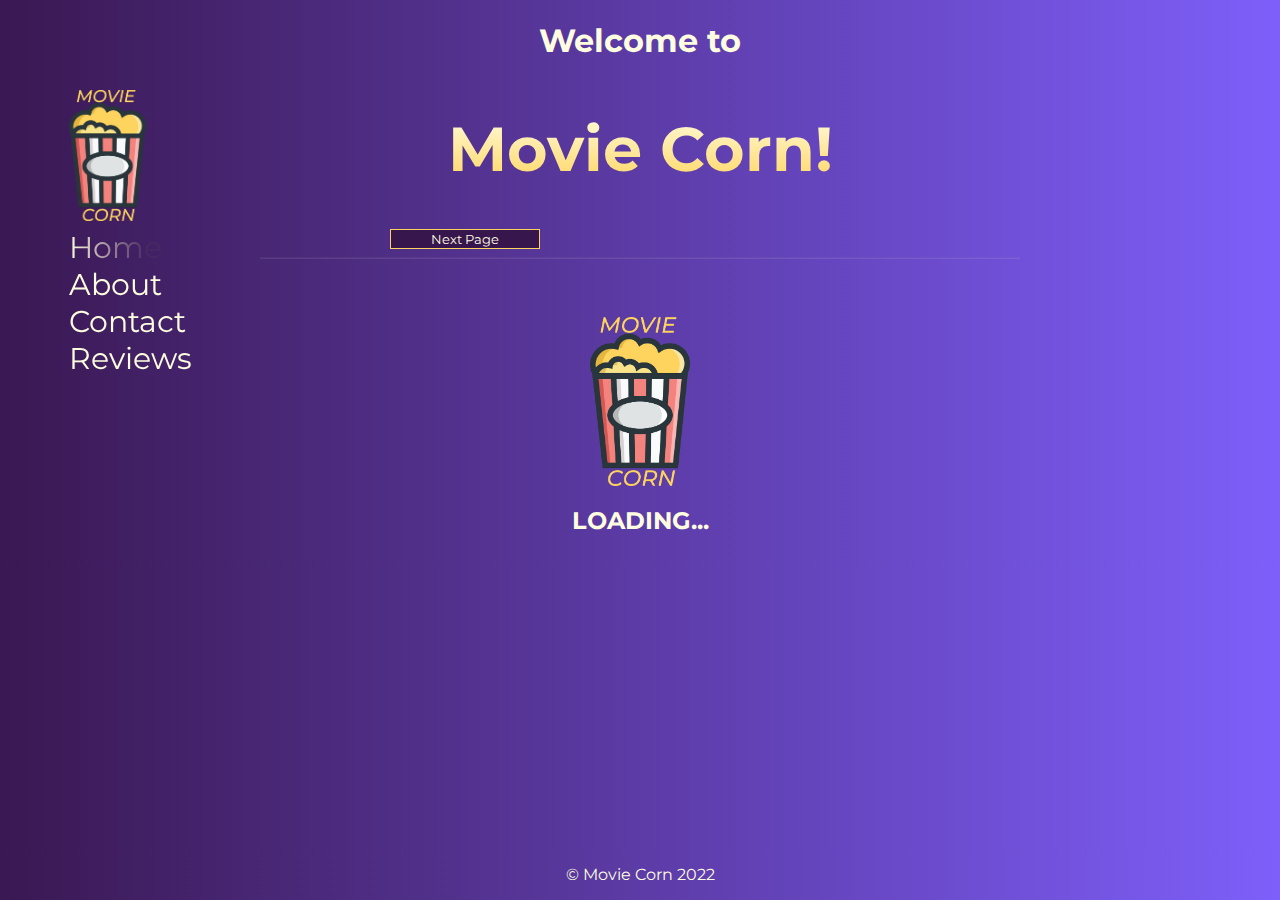
<file: index.html>
<!DOCTYPE html>
<html lang="en">
<head>
    <meta charset="UTF-8">
    <meta http-equiv="X-UA-Compatible" content="IE=edge">
    <meta name="viewport" content="width=device-width, initial-scale=1.0">
    <meta name="description" content="Welcome to Movie Corn! The Most Honest Movie Review Website!">
    <title>Movie Corn | Home</title>
    <link rel="icon" href="assets/favicon.ico">
    <link href="css/styles.css" rel="stylesheet">
    <link href="css/mediaquery.css" rel="stylesheet">
    <!-- Hotjar Tracking Code for https://exam1.patricknj.dev 
    Not sure if this should've been removed before delivery, so i'll keep this here.-->
    <script>
        (function(h,o,t,j,a,r){
            h.hj=h.hj||function(){(h.hj.q=h.hj.q||[]).push(arguments)};
            h._hjSettings={hjid:2979612,hjsv:6};
            a=o.getElementsByTagName('head')[0];
            r=o.createElement('script');r.async=1;
            r.src=t+h._hjSettings.hjid+j+h._hjSettings.hjsv;
            a.appendChild(r);
        })(window,document,'https://static.hotjar.com/c/hotjar-','.js?sv=');
    </script>
</head>
<body>
    <header>
        <nav>
            <div class="navContainer">
                <a class="logo" href="#">
                    <img id="logoImg" alt="Movie Corn" src="assets/movie-corn.png">
                </a>
                <a href="#"><li class="active">Home</li></a>
                <a href="html/about.html"><li>About</li></a>
                <a href="html/contact.html"><li>Contact</li></a>
                <a href="html/list.html"><li>Reviews</li></a>
            </div>
        </nav>
    </header>
    <h1 id="homeH1">Welcome to</h1>
    <h1 class="headColor">Movie Corn!</h1>
    
    <!--Pagination Button-->
    <div class="pagination">
        <button id="nextButton">
            Next Page
        </button>
        <button id="prevButton">
            Previous Page
        </button>
    </div>
    <hr>
    <section class="home-page">
        <div class="home-main">
            <!--Desktop View-->
            <div class="latestMovies">
                <div class="loadingContainer">
                    <div class="loading"> 
                        <img src="assets/movie-corn.png">
                    </div>
                    <h2>LOADING...</h2>
                </div>
            </div>
            <!--Mobile View-->
            <div class="homeMobile">
            
            </div>
        </div>
    </section>
    <footer>
        <button class="paginationMobile" id="prevButtonMobile">
            Previous Page
        </button>
        <p id="copyright">&copy; Movie Corn 2022</p>
        <button class="paginationMobile" id="nextButtonMobile">
            Next Page
        </button>
    </footer>

    <script src="js/home.js"></script>
    <script src="js/mobile.js"></script>
    <script src="js/error/error.js"></script>

</body>
</html>
</file>
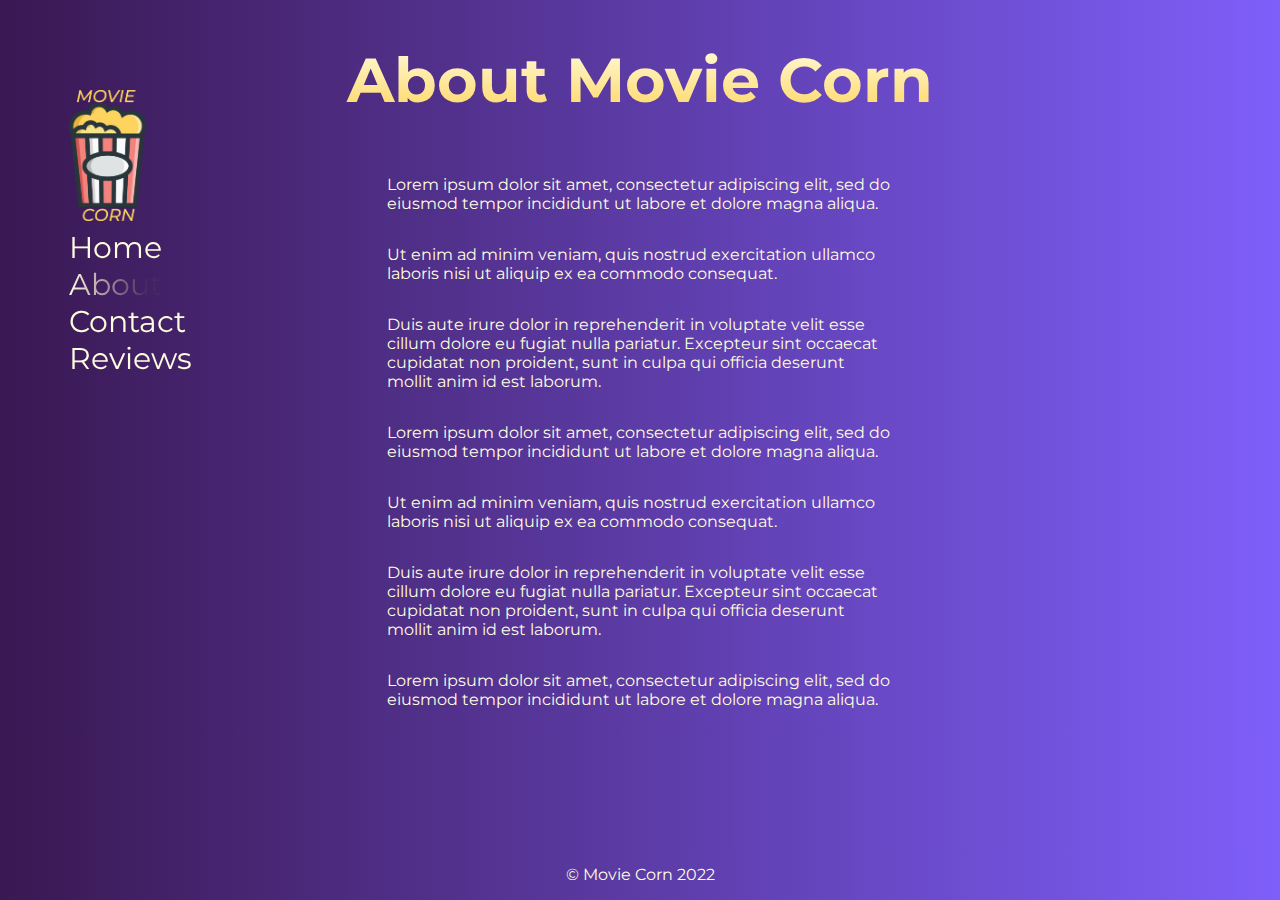
<file: html/about.html>
<!DOCTYPE html>
<html lang="en">
<head>
    <meta charset="UTF-8">
    <meta http-equiv="X-UA-Compatible" content="IE=edge">
    <meta name="viewport" content="width=device-width, initial-scale=1.0">
    <meta name="description" content="What is Movie Corn and what do we do">
    <title>Movie Corn | About</title>
    <link rel="icon" href="../assets/favicon.ico">
    <link href="../css/styles.css" rel="stylesheet">
    <link href="../css/mediaquery.css" rel="stylesheet">
    <!-- Hotjar Tracking Code for https://exam1.patricknj.dev -->
    <script>
        (function(h,o,t,j,a,r){
            h.hj=h.hj||function(){(h.hj.q=h.hj.q||[]).push(arguments)};
            h._hjSettings={hjid:2979612,hjsv:6};
            a=o.getElementsByTagName('head')[0];
            r=o.createElement('script');r.async=1;
            r.src=t+h._hjSettings.hjid+j+h._hjSettings.hjsv;
            a.appendChild(r);
        })(window,document,'https://static.hotjar.com/c/hotjar-','.js?sv=');
    </script>
</head>
<body>
    <header>
        <nav>
            <div class="navContainer">
                <a class="logo" href="../index.html">
                    <img id="logoImg" alt="Movie Corn" src="../assets/movie-corn.png">
                </a>
                <a href="../index.html"><li>Home</li></a>
                <a href="#"><li class="active">About</li></a>
                <a href="contact.html"><li>Contact</li></a>
                <a href="list.html"><li>Reviews</li></a>
            </div>
        </nav>
    </header>
    <section>
        <div class="aboutTitle">
            <h1 class="headColor">
                About Movie Corn
            </h1>
        </div>
        <div class="aboutMain">
            <p>Lorem ipsum dolor sit amet, consectetur adipiscing elit, sed do eiusmod tempor incididunt ut labore et dolore magna aliqua. </p>
            <p>Ut enim ad minim veniam, quis nostrud exercitation ullamco laboris nisi ut aliquip ex ea commodo consequat. </p>
            <p>Duis aute irure dolor in reprehenderit in voluptate velit esse cillum dolore eu fugiat nulla pariatur.
            Excepteur sint occaecat cupidatat non proident, sunt in culpa qui officia deserunt mollit anim id est laborum.</p>
            <p>Lorem ipsum dolor sit amet, consectetur adipiscing elit, sed do eiusmod tempor incididunt ut labore et dolore magna aliqua. </p>
            <p>Ut enim ad minim veniam, quis nostrud exercitation ullamco laboris nisi ut aliquip ex ea commodo consequat. </p>
            <p>Duis aute irure dolor in reprehenderit in voluptate velit esse cillum dolore eu fugiat nulla pariatur.
            Excepteur sint occaecat cupidatat non proident, sunt in culpa qui officia deserunt mollit anim id est laborum.</p>
            <p>Lorem ipsum dolor sit amet, consectetur adipiscing elit, sed do eiusmod tempor incididunt ut labore et dolore magna aliqua. </p>
        </div>
    </section>
    <footer>
        <p id="copyright">&copy; Movie Corn 2022</p>
    </footer>
</body>
</html>
</file>
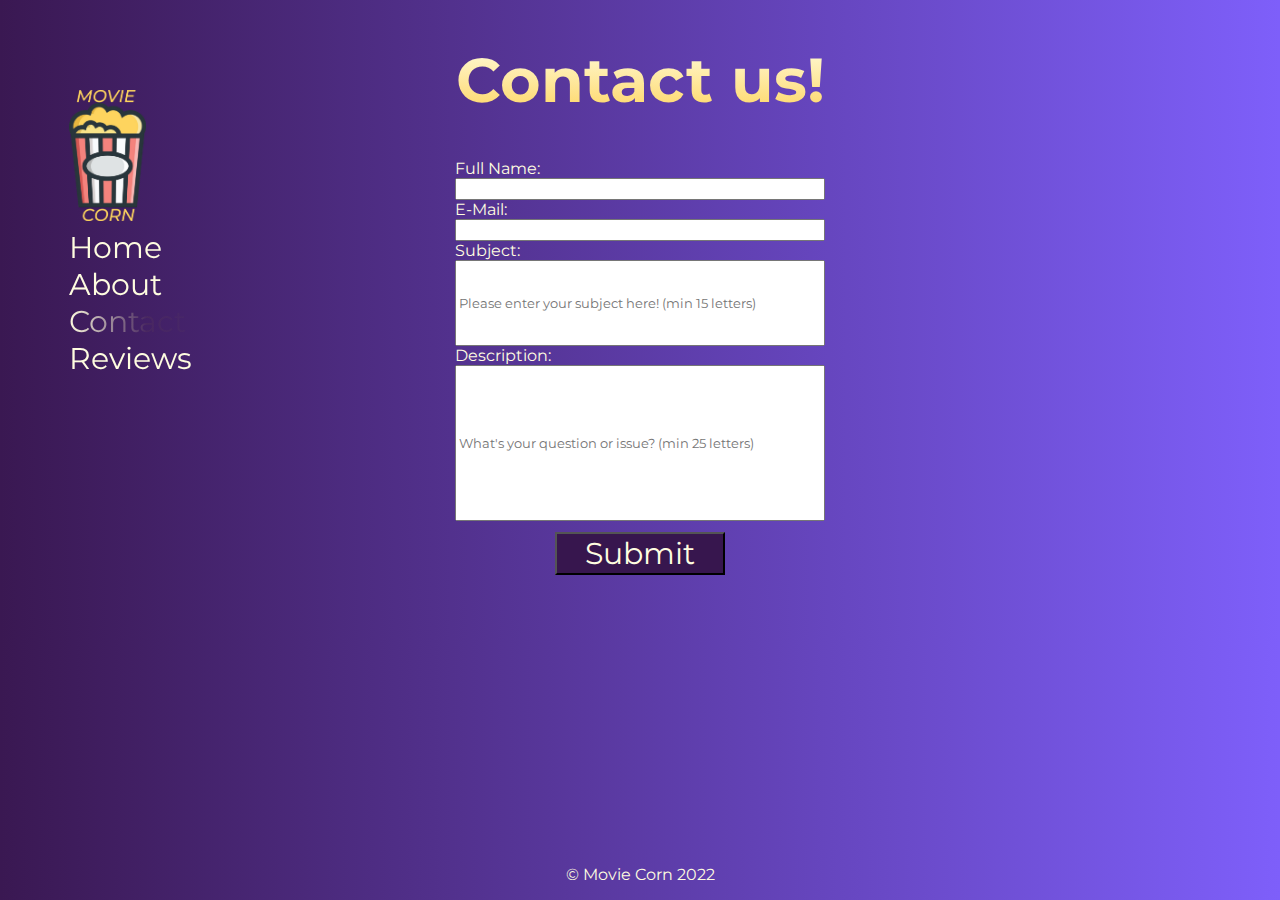
<file: html/contact.html>
<!DOCTYPE html>
<html lang="en">
<head>
    <meta charset="UTF-8">
    <meta http-equiv="X-UA-Compatible" content="IE=edge">
    <meta name="viewport" content="width=device-width, initial-scale=1.0">
    <meta name="description" content="Want to ask Movie Corn something? Or have you encounterd something that's not supposed to be there?">
    <title>Movie Corn | Contact</title>
    <link rel="icon" href="../assets/favicon.ico">
    <link href="../css/styles.css" rel="stylesheet">
    <link href="../css/mediaquery.css" rel="stylesheet">
    <!-- Hotjar Tracking Code for https://exam1.patricknj.dev -->
    <script>
        (function(h,o,t,j,a,r){
            h.hj=h.hj||function(){(h.hj.q=h.hj.q||[]).push(arguments)};
            h._hjSettings={hjid:2979612,hjsv:6};
            a=o.getElementsByTagName('head')[0];
            r=o.createElement('script');r.async=1;
            r.src=t+h._hjSettings.hjid+j+h._hjSettings.hjsv;
            a.appendChild(r);
        })(window,document,'https://static.hotjar.com/c/hotjar-','.js?sv=');
    </script>
</head>
<body>
    <header>
        <nav>
            <div class="navContainer">
                <a class="logo" href="../index.html">
                    <img id="logoImg" alt="Movie Corn" src="../assets/movie-corn.png">
                </a>
                <a href="../index.html"><li>Home</li></a>
                <a href="about.html"><li>About</li></a>
                <a href="#"><li class="active">Contact</li></a>
                <a href="list.html"><li>Reviews</li></a>
            </div>
        </nav>
    </header>
    <section>
        <h1 class="headColor">Contact us!</h1>
        <form class="contactForm">
            <div class="form">
                <label>Full Name:</label>
                <input type="text" id="fullName">
                <div class="form-error" id="fullNameError">
                    <p>Please enter your full name</p>
                </div>
            </div>

            <div class="form">
                <label>E-Mail:</label>
                <input type="email" id="email">
                <div class="form-error" id="emailError">
                    <p>Please enter your e-mail</p>
                </div>
            </div>

            <div class="form">
                <label>Subject:</label>
                <input type="text" id="subject" placeholder="Please enter your subject here! (min 15 letters)">
                <div class="form-error" id="subjectError">
                    <p>Not Enough Letters! Please have at least 15 Letters!</p>
                </div>
            </div>

            <div class="form">
                <label>Description:</label>
                <input type="text" id="description" placeholder="What's your question or issue? (min 25 letters)">
                <div class="form-error" id="descriptionError">
                    <p>Not Enough Letters! Please have at least 25 Letters!</p>
                </div>
            </div>  
            <button id="submit">Submit</button>
        </form>
    </section>
    <footer>
        <p id="copyright">&copy; Movie Corn 2022</p>
    </footer>
    <script src="../js/contact.js"></script>
</body>
</html>
</file>
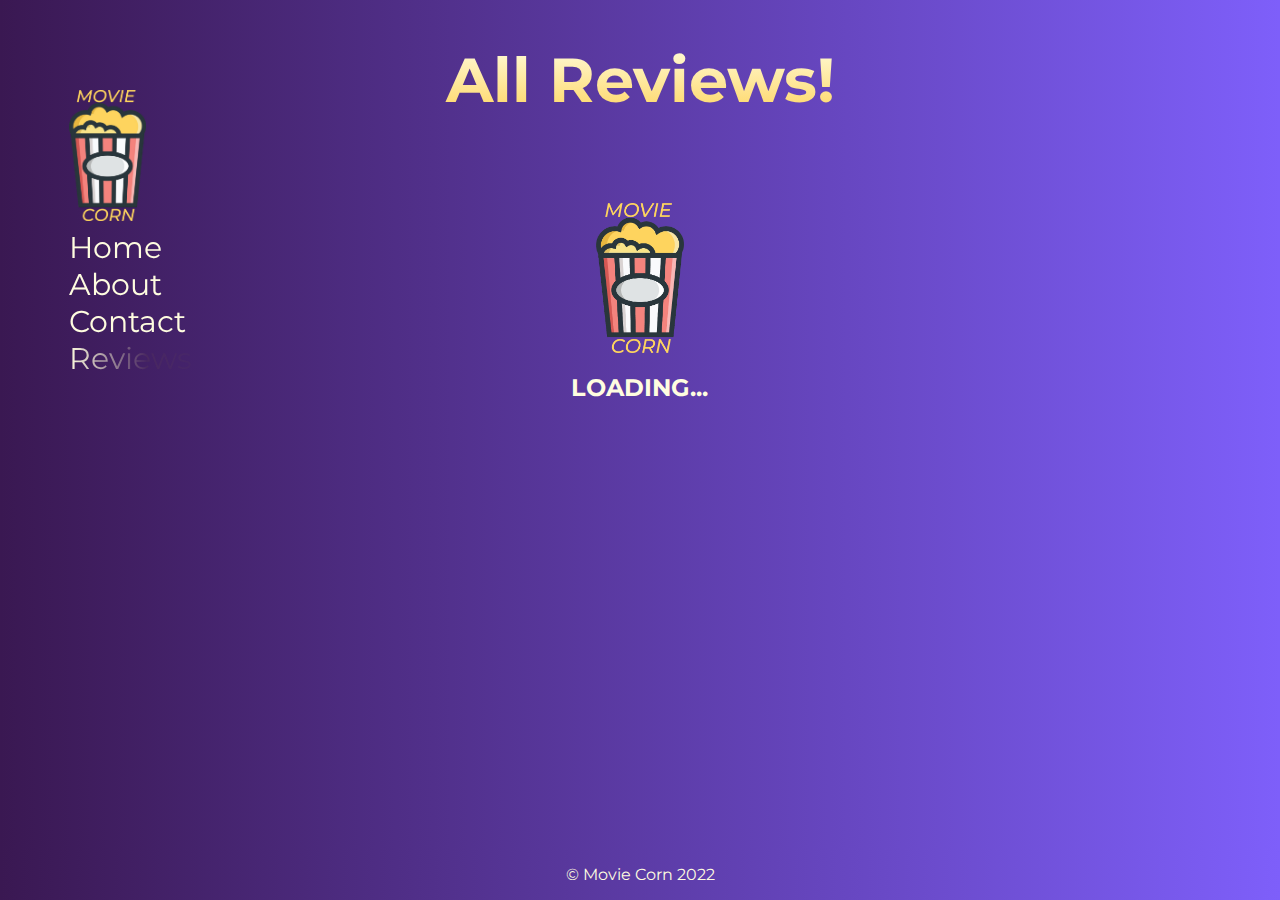
<file: html/list.html>
<!DOCTYPE html>
<html lang="en">
<head>
    <meta charset="UTF-8">
    <meta http-equiv="X-UA-Compatible" content="IE=edge">
    <meta name="viewport" content="width=device-width, initial-scale=1.0">
    <meta name="description" content="View all our reviews!">
    <title>Movie Corn | Reviews</title>
    <link rel="icon" href="../assets/favicon.ico">
    <link href="../css/styles.css" rel="stylesheet">
    <link href="../css/mediaquery.css" rel="stylesheet">
    <!-- Hotjar Tracking Code for https://exam1.patricknj.dev -->
    <script>
        (function(h,o,t,j,a,r){
            h.hj=h.hj||function(){(h.hj.q=h.hj.q||[]).push(arguments)};
            h._hjSettings={hjid:2979612,hjsv:6};
            a=o.getElementsByTagName('head')[0];
            r=o.createElement('script');r.async=1;
            r.src=t+h._hjSettings.hjid+j+h._hjSettings.hjsv;
            a.appendChild(r);
        })(window,document,'https://static.hotjar.com/c/hotjar-','.js?sv=');
    </script>
</head>
<body>
    <header>
        <nav>
            <div class="navContainer">
                <a class="logo" href="../index.html">
                    <img id="logoImg" alt="Movie Corn" src="../assets/movie-corn.png">
                </a>
                <a href="../index.html"><li>Home</li></a>
                <a href="about.html"><li>About</li></a>
                <a href="contact.html"><li>Contact</li></a>
                <a href="#" class="active"><li>Reviews</li></a>
            </div>
        </nav>
    </header>
    <h1 class="headColor">All Reviews!</h1>
    <section class="sectionBorder">
        <div class="allMovies">
            <div class="loadingContainer">
                <div class="loadingSpecific"> 
                    <img src="../assets/movie-corn.png">
                </div>
                <h2>LOADING...</h2>
            </div>
        </div>
    </section>
    <footer>
        <p id="copyright">&copy; Movie Corn 2022</p>
    </footer>
    <script src="../js/list.js"></script>
    <script src="../js/error/error.js"></script>
</body>
</html>
</file>
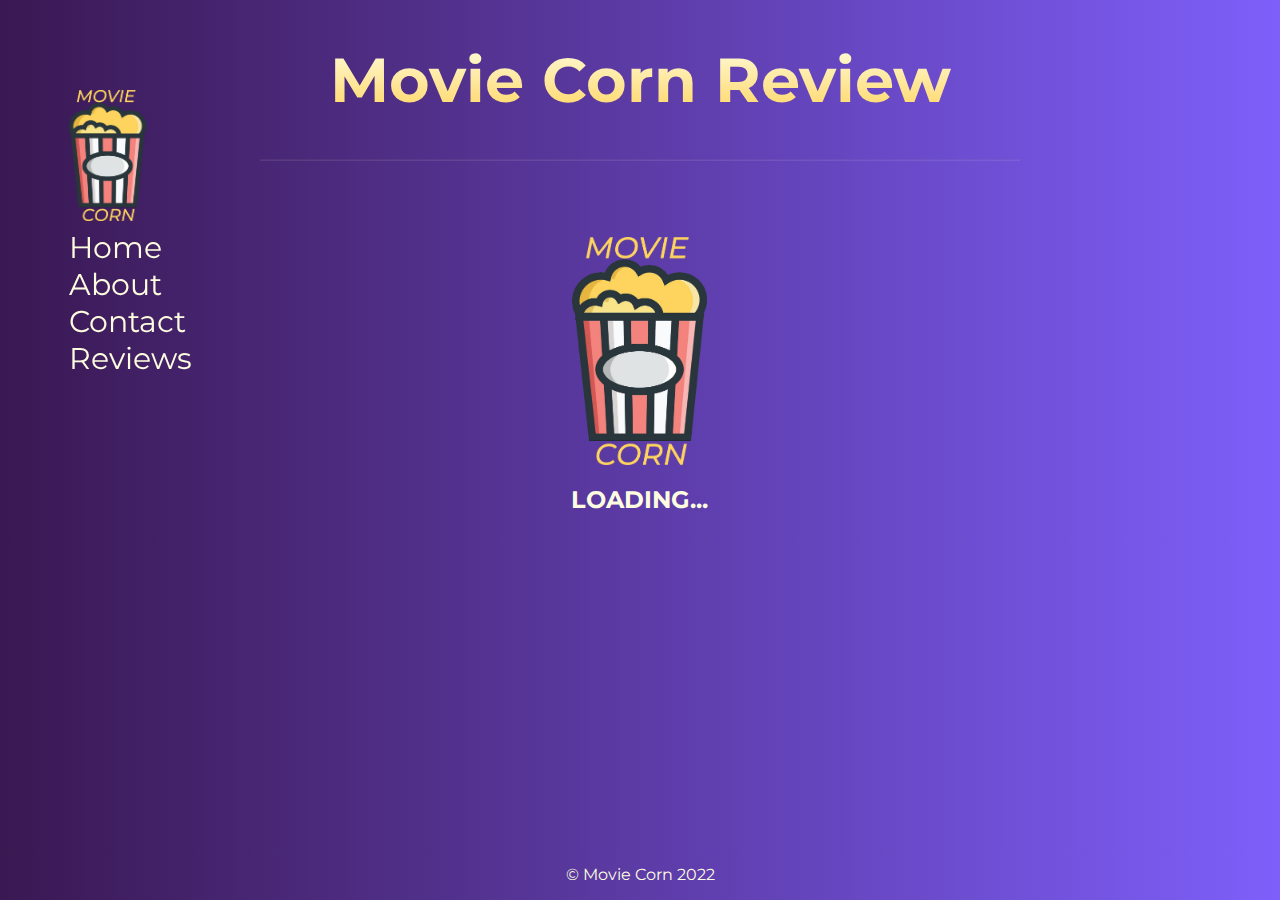
<file: html/specific.html>
<!DOCTYPE html>
<html lang="en">
<head>
    <meta charset="UTF-8">
    <meta http-equiv="X-UA-Compatible" content="IE=edge">
    <meta name="viewport" content="width=device-width, initial-scale=1.0">
    <meta name="description" content="Blog Post">
    <title>Movie Corn | Review</title>
    <link rel="icon" href="../assets/favicon.ico">
    <link href="../css/styles.css" rel="stylesheet">
    <link href="../css/mediaquery.css" rel="stylesheet">
    <!-- Hotjar Tracking Code for https://exam1.patricknj.dev -->
    <script>
        (function(h,o,t,j,a,r){
            h.hj=h.hj||function(){(h.hj.q=h.hj.q||[]).push(arguments)};
            h._hjSettings={hjid:2979612,hjsv:6};
            a=o.getElementsByTagName('head')[0];
            r=o.createElement('script');r.async=1;
            r.src=t+h._hjSettings.hjid+j+h._hjSettings.hjsv;
            a.appendChild(r);
        })(window,document,'https://static.hotjar.com/c/hotjar-','.js?sv=');
    </script>
</head>
<body>
    <header>
        <nav>
            <div class="navContainer">
                <a class="logo" href="../index.html">
                    <img id="logoImg" alt="Movie Corn" src="../assets/movie-corn.png">
                </a>
                <a href="../index.html"><li>Home</li></a>
                <a href="about.html"><li>About</li></a>
                <a href="contact.html"><li>Contact</li></a>
                <a href="list.html"><li>Reviews</li></a>
            </div>
        </nav>
    </header>
    <section>
        <h1 class="headColor"">
            Movie Corn Review
        </h1>
        <hr>
        <div class="getReview">
            <div class="loadingContainer">
                <div class="loadingSpecific"> 
                    <img src="../assets/movie-corn.png">
                </div>
                <h2>LOADING...</h2>
            </div>
        </div>
    </section>
    <footer>
        <p id="copyright">&copy; Movie Corn 2022</p>
    </footer>
    <script src="../js/specific.js"></script>
    <script src="../js/error/error.js"></script>
</body>
</html>
</file>
<file: css/styles.css>
/* Global Start */

@import url(//fonts.googleapis.com/css?family=Montserrat);

* {
    font-family: "Montserrat", "sans-serif";
    color: #fffde0;
}

body {
    background-image: linear-gradient(to right, #3a1852 , #7E5FFA);
}

header {
    background-image: linear-gradient(to right, #3a1852 , #7E5FFA);
}

ul, a, li {
    list-style: none;
}

a:active, a:visited {
    list-style: none;
}

::-webkit-scrollbar {
    width: 20px;
}

::-webkit-scrollbar-track {
    background-image: linear-gradient(to right, #3a1852 , #7E5FFA);
}

::-webkit-scrollbar-thumb {
    background-image: linear-gradient(to right, #431c5f , #6148c4); 
}

::-webkit-scrollbar-thumb:hover {
    background-image: linear-gradient(to right, #37164e , #3e2f7c);
}

button {
    background-color: #37164e;
    list-style: none;
}

#logoImg {
    width: 50%;
}

.loadingContainer {
    display: flex;
    flex-direction: column;
    justify-content: center;
    align-items: center;
}


/* Loading Rotation, was started by me but got help from stackoverflow by providing webkits and correct linear
   Aswell as -webkit-transform: rotate(360deg); 
              transform:rotate(360deg);
   Contributed by https://stackoverflow.com/questions/16771225/css3-rotate-animation
   By user: Giona
*/

.loading, .loadingSpecific {
    margin-top: 10%;
    display: flex;
    justify-content: center;
    align-items: center;
    -webkit-animation: loading 2s linear infinite;
    -moz-animation: loading 2s linear infinite;
    animation: loading 2s linear infinite;
}

@-moz-keyframes loading { 
    100% { 
        -moz-transform: rotate(360deg);
    } 
}

@-webkit-keyframes loading { 
    100% { 
        -webkit-transform: rotate(360deg);
    } 
}

@keyframes loading { 
    100% { 
        -webkit-transform: rotate(360deg); 
        transform: rotate(360deg); 
    } 
}

.loading img {
    width: 20%;
}

.loadingSpecific img {
    width: 20%;
}

.loadMobile img {
    width: 20%;
}

/* ---Loading End--- */

.headColor {
    font-size: 62px;
    text-align: center;
    background: -webkit-linear-gradient(#fffde0, #FED45E); /*  Provided by CSS-Tricks https://css-tricks.com/snippets/css/gradient-text/ */
    background: -o-linear-gradient(#fffde0, #FED45E); /* Solution Provided by Stackoverflow answer https://stackoverflow.com/a/39884317 */
    background: -moz-linear-gradient(#fffde0, #FED45E); /* Solution Provided by Stackoverflow answer https://stackoverflow.com/a/39884317 */
    background: linear-gradient(#fffde0, #FED45E); /* Solution Provided by Stackoverflow answer https://stackoverflow.com/a/39884317 */
    -webkit-background-clip: text;
    -webkit-text-fill-color: transparent;
}

/* Global End */

/*--------------*/

/* Nav Start */

nav {
    display: flex;
    position: fixed;
    top: 10%;
    left: 5%;
    width: 10em;
    justify-content: center;
    align-items: center;
}

.navContainer {
    display: flex;
    flex-direction: column;
    font-size: 30px;
    margin-left: 3%;
}

a:active, li:hover {
    color: #4877F0;
}

/* Generated with the CSS Gradient tool from https://cssgradient.io */
.active {
    cursor: default;
    background: -moz-linear-gradient(right, #fffde0, #f2e2050b, #f2e20500);    
    background: -o-linear-gradient(right, #fffde0, #f2e2050b, #f2e20500);
    background: -webkit-linear-gradient(to right, #fffde0, #f2e2050b, #f2e20500);
    background: linear-gradient(to right, #fffde0, #f2e2050b, #f2e20500);
    -webkit-background-clip: text;
    -webkit-text-fill-color: transparent;
}

a:after, a:link, a:active, a:hover {
    text-decoration: none;
}

hr {
    width: 60%;
    opacity: 10%;
}

/* Nav End */

/*--------------*/

/* Home Start */

#homeH1, #homeH2 {
    text-align: center;
    margin-bottom: 4%;
}

.home-main {
    max-height: 1000px;
    height: auto;
}

.latestMovies {
    display: flex;
    margin: 0 auto;
    max-width: 500px;
}

figure {
    flex: 1;
    overflow: hidden;
    margin: 0px;
    transition: all 1s;
    font-size: 0px;
    opacity: 60%;
}

.selectedImage {
    flex: 5;
    opacity: 100%;
    font-size: 20px;
}

#carouselTitle {
    border: #FED45E solid 1px;
    width: fit-content;
}

#carouselImg {
    height: 500px;
}

.homeMobile {
    display: none;
}

.pagination {
    display: flex;
    margin: 0 auto;
    flex-direction: row;
    max-width: 500px;
}

#nextButton, #prevButton {
    border-style: none;
    width: 30%;
    border: #FED45E solid 1px;
}

.paginationMobile {
    display: none;
}

/* Home End */

/*--------------*/

/* About Start */

.aboutMain {
    display: flex;
    flex-direction: column;
    margin: auto;
    width: 40%;
}

/* About End */

/*--------------*/

/* Contact Start */

.contactForm {
    display: flex;
    justify-content: center;
    align-items: center;
    flex-direction: column;
    width: 45%;
    max-height: 1000px;
    border-radius: 10%;
    margin: auto;
    margin-bottom: 5%;
}

.form {
    display: flex;
    flex-direction: column;
    width: 65%;
}

#subject {
    height: 80px;
}

#description {
    height: 150px;
}

#submit {
    margin-top: 2%;
    cursor: pointer;
    width: 30%;
    font-size: 30px;
}

label {
    color: #fffde0 !important;
}

.form * {
    color: rgb(0, 0, 0);
}

.form-error {
    display: none;
    transition: all 1s;
    font-size: 22px;
}

.form-error p {
    color: rgb(255, 255, 255) !important;
}

/* Contact End */

/*--------------*/

/* List Start */

.sectionBorder {
    display: flex;
    flex-direction: row;
    justify-content: center;
    align-items: center;
    width: 70%;
    margin: auto;
    margin-left: 15%;
}

.allMovies {
    display: flex;
    flex-wrap: wrap;
    justify-content: center;
    width: 50%;
    gap: 10%;
}

.tab1 {
    margin-top: 7%;
    text-align: center;
    border: solid 2px;
    transition: all 1s;
}

.tab2 {
    display: none;
}

.apiImage > img {
    width: 200px;
}

/* List End */

/*--------------*/

/* Specific Start */

.getReview {
    display: flex;
    justify-content: center;
    align-items: center;
    flex-direction: row;
    width: 60%;
    gap: 5%;
    margin: auto;
}

.titleImage {
    display: flex;
    flex-direction: column;
}

#specificH1 {
    text-align: center;
}

#specificImg {
    width: 100%;
}

.movieDesc {
    font-size: 18px;
}

.movieScore {
    border: solid 2px;
    text-align: center;
}

/* Specific End */

/*--------------*/

/* Footer Start */

footer {
    display: flex;
    justify-content: center;
    align-items: center;
    position: fixed;
    bottom: 0;
    left: 0;
    right: 0;
    background-image: linear-gradient(to right, #3a1852 , #7E5FFA);
}

/* Footer End */

/*--------------*/
/*--------------*/
</file>
<file: css/mediaquery.css>
/* For Mobile Phones (Mini models, like iPhone 12 Mini or 13 Mini) */

@media only screen and (max-width: 380px) {
    /* Global */

    .navContainer {
        font-size: 20px;
        margin-left: 2%;
    }

    nav {
        flex-direction: column;
        left: 1%;
        font-size: 14px;
    }

    #logoImg {
        width: 20%;
    }

    hr {
        width: 30%;
    }

    /* Home Page */

    .headColor {
        font-size: 22px;
    }

    .latestMovies, .selectedImage {
        display: none;
    }

    .homeMobile {
        display: flex;
        max-width: 768px;
        width: 40%;
        flex-wrap: wrap;
        margin: 0 auto;
    }

    .mobileMovies {
        display: flex;
        flex-wrap: wrap;
        margin: 0 auto;
        border: solid 2px;
        margin-bottom: 25%;
        font-size: 12px;
    }

    #mobileImg {
        width: 100%;
    }

    .pagination {
        display: none;
    }

    .paginationMobile {
        display: flex;
        gap: 60%;
        justify-content: center;
        align-items: center;
        margin: auto;
        width: 80%;
    }

    #nextButtonMobile {
        display: flex;
        border-style: none;
        width: 30%;
        border: #FED45E solid 1px;
        cursor: pointer;
        height: 40px;
    }

    #prevButtonMobile {
        border-style: none;
        width: 30%;
        border: #FED45E solid 1px;
        cursor: pointer;
        height: 40px;
    }

    /* About Page */

    /* Contact Page */

    .contactForm {
        max-width: 768px;
        width: 55%;
    }

    .form {
        width: 100%;
        font-size: 12px;
        margin-bottom: 15%;
    }

    .form-error {
        transition: all 1s;
        margin: 0;
        font-size: 12px;
    }

    .form-error p {
        color: red !important;
        background-color: black;
    }

    #subject {
        width: 100%;
    }

    #description {
        width: 100%;
    }

    #submit {
        width: 100%;
        font-size: 30px;
    }

    /* Reviews Page */

    .allMovies {
        width: 70%;
    }

    .apiImage > img {
        width: 100%;
    }

    /* Specific Page */

    .getReview {
        flex-wrap: wrap;
    }

    .specificReview  {
        width: 60%;
    }

    .movieDesc {
        font-size: 14px;
    }

}

/* Phones regular sizes and big models */
@media only screen and (min-width: 380px) and (max-width: 880px) {

    /* Global */

    .navContainer {
        font-size: 20px;
        margin-left: 2%;
    }

    nav {
        flex-direction: column;
        left: 2%;
    }

    .active {
        max-width: 50px;
    }

    #logoImg {
        width: 30%;
    }

    hr {
        width: 50%;
    }

    /* Home Page */

    .headColor {
        font-size: 42px;
    }

    .latestMovies, .selectedImage {
        display: none;
    }

    .homeMobile {
        display: flex;
        flex-direction: row;
        width: 40%;
        flex-wrap: wrap;
        margin: 0 auto;
    }

    .mobileMovies {
        display: flex;
        flex-wrap: wrap;
        margin: 0 auto;
    }

    #mobileImg {
        width: 100%;
    }
    
    .pagination {
        display: none;
    }

    .paginationMobile {
        display: flex;
        gap: 60%;
        justify-content: center;
        align-items: center;
        margin: auto;
        width: 80%;
    }

    #nextButtonMobile {
        display: flex;
        border-style: none;
        width: 30%;
        border: #FED45E solid 1px;
        cursor: pointer;
        height: 40px;
    }

    #prevButtonMobile {
        border-style: none;
        width: 30%;
        border: #FED45E solid 1px;
        cursor: pointer;
        height: 40px;
    }

    /* About Page */

    /* Contact Page */

    .contactForm {
        max-width: 768px;
        width: 55%;
    }

    .form {
        width: 100%;
        font-size: 12px;
        margin-bottom: 15%;
    }

    .form-error {
        transition: all 1s;
        margin: 0;
        font-size: 12px;
    }

    .form-error p {
        color: red !important;
        background-color: black;
    }

    #subject {
        width: 100%;
    }

    #description {
        width: 100%;
    }

    #submit {
        width: 100%;
        font-size: 30px;
    }

    /* Reviews Page */

    .allMovies {
        width: 70%;
    }

    .apiImage > img {
        width: 100%;
    }

    /* Specific Review Page */

    .getReview {
        flex-wrap: wrap;
    }

    .specificReview  {
        width: 80%;
    }

    .movieDesc {
        font-size: 14px;
    }

}

/* Tablet */

@media only screen and (min-width: 880px) {
}

/* Laptop */

@media only screen and (min-width: 1200px) {
}

/* For Desktop */

@media only screen and (min-width: 1600px) {
}

/* Bigger Monitors */

@media only screen and (min-width: 2000px) {
}
</file>
